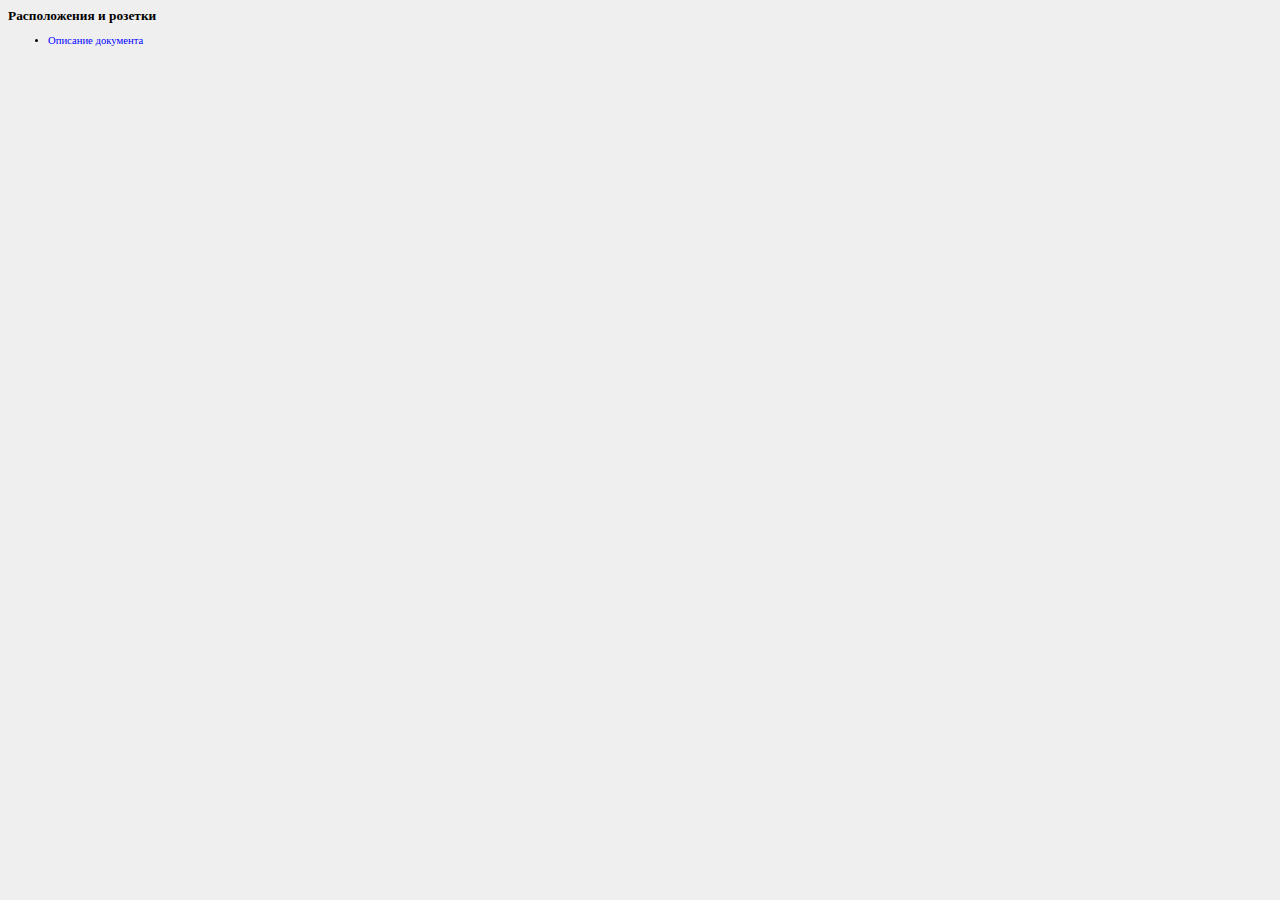
<file: Inventory/Locations/hlp/index.htm>
﻿<!DOCTYPE HTML PUBLIC "-//W3C//DTD HTML 4.0 Transitional//EN">
<html>
<head>
    <title>Справка</title>
    <link rel="stylesheet" type="text/css" href="style.css"/>
    <script language="javascript" type="text/javascript" src="script.js"></script>
</head>
<body onload="SetDefaultPage();">
		<h3>Расположения и розетки</h3>
		<ul class="BlackA">
			<li><a id="hlpdefault"  href="default.htm" target="content">Описание документа</a></li>
		</ul>
	</body>	
</html>
</file>
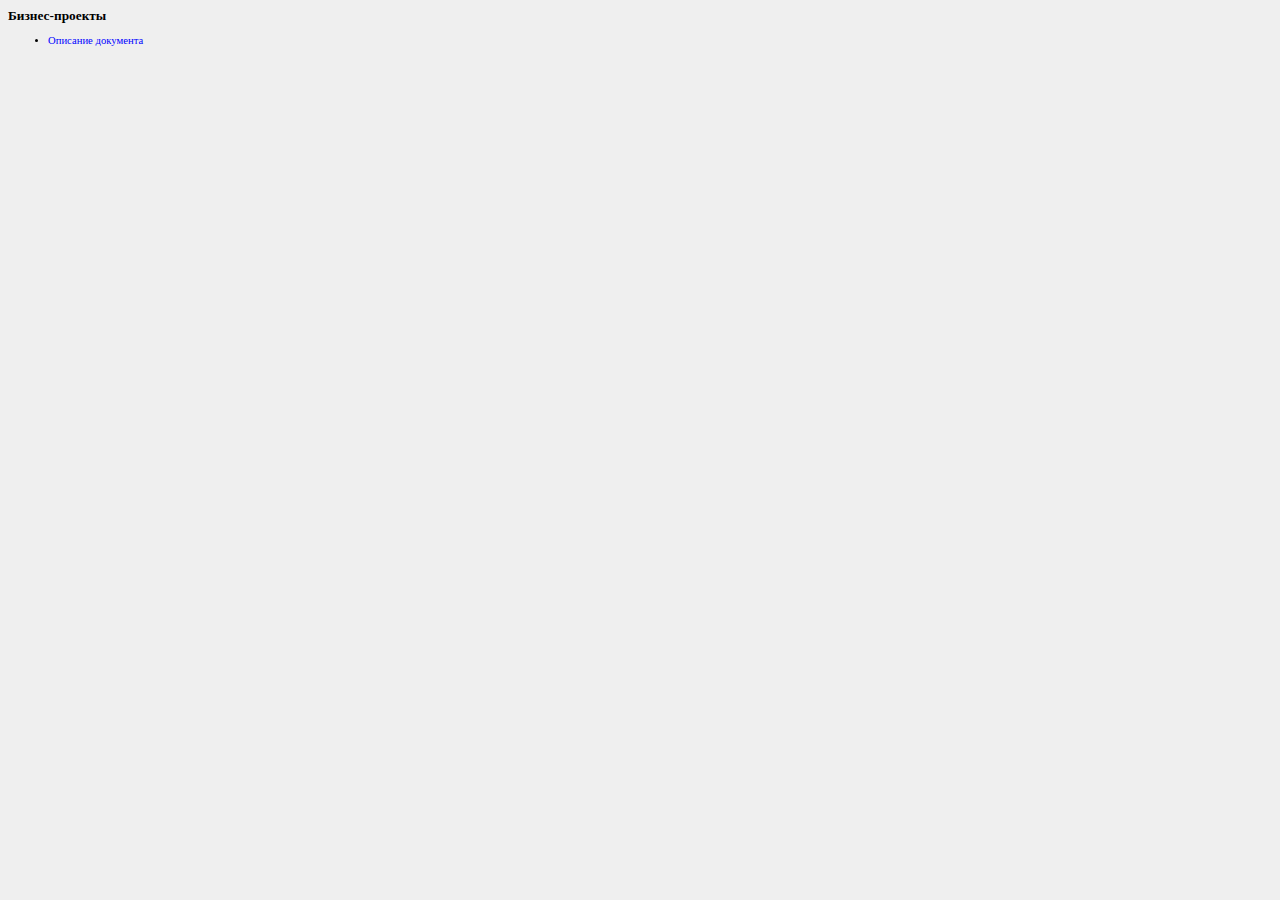
<file: Inventory/Territories/hlp/index.htm>
﻿<!DOCTYPE HTML PUBLIC "-//W3C//DTD HTML 4.0 Transitional//EN">
<html>
<head>
    <title>Справка</title>
    <link rel="stylesheet" type="text/css" href="style.css"/>
    <script language="javascript" type="text/javascript" src="script.js"></script>
</head>
<body onload="SetDefaultPage();">
		<h3>Бизнес-проекты</h3>
		<ul class="BlackA">
			<li><a id="hlpdefault"  href="default.htm" target="content">Описание документа</a></li>
		</ul>
	</body>	
</html>
</file>
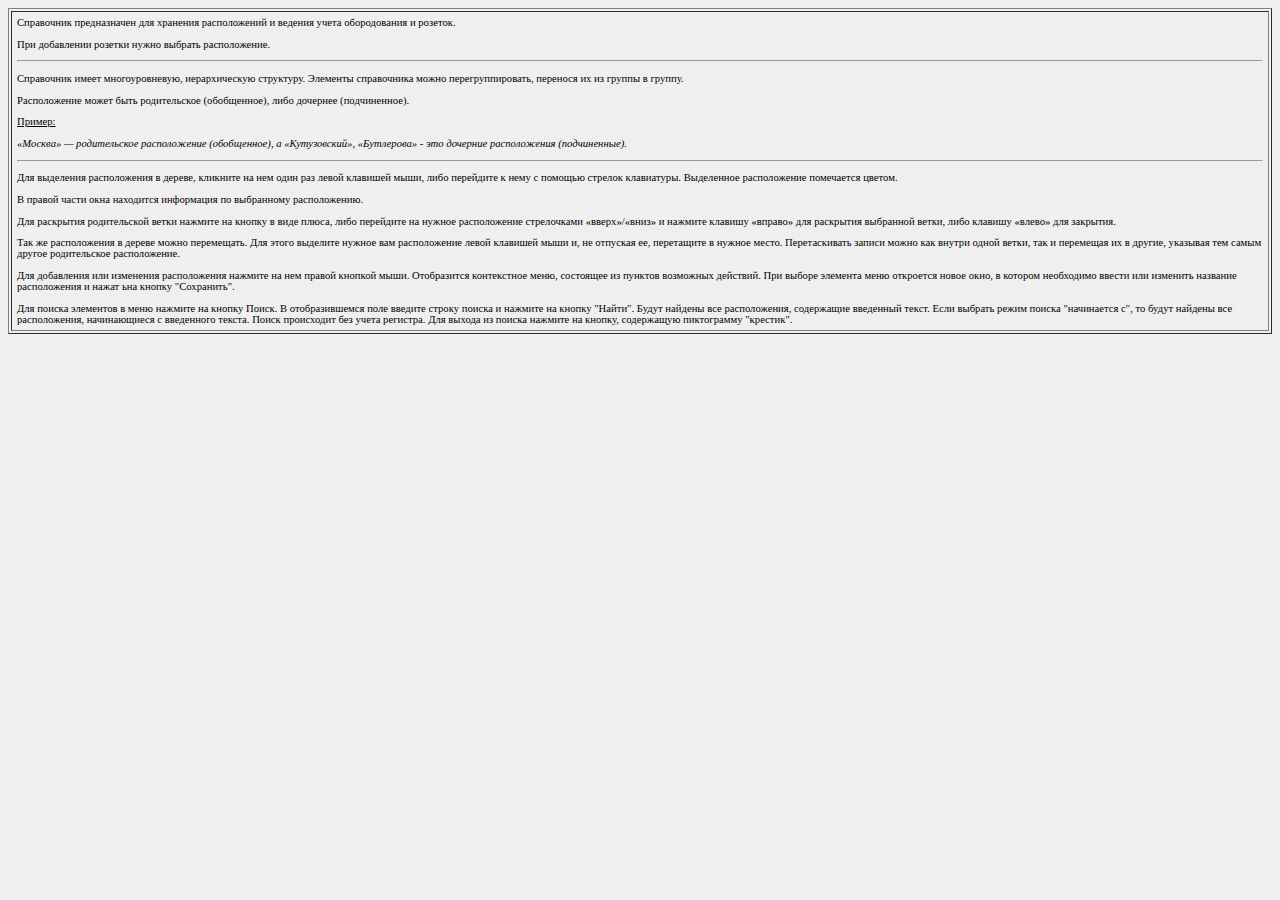
<file: Inventory/Locations/hlp/default.htm>
﻿<!DOCTYPE HTML PUBLIC "-//W3C//DTD HTML 4.0 Transitional//EN">
<html>
<head>
    <title>Справка</title>
    <link rel="stylesheet" type="text/css" href="style.css"/>
</head>
<body>

<table cellspacing="2" border="1" cellpadding="5" width="100%">
	<tr>
	<td>
	    <p>
            Справочник предназначен для хранения расположений и ведения учета обородования и розеток.
	    </p>
	    <p>
	        При добавлении розетки нужно выбрать расположение.
	    </p>
        <hr/>
	    <p>
            Справочник имеет многоуровневую, иерархическую структуру. Элементы справочника можно перегруппировать, перенося их из группы в группу.
	    </p>
	    <p>
            Расположение может быть родительское (обобщенное), либо дочернее (подчиненное).
	    </p>
        <p style="text-decoration: underline">Пример:</p>
	    <p>
	        <i>«Москва» — родительское расположение (обобщенное), а «Кутузовский», «Бутлерова» - это дочерние расположения (подчиненные).</i>
	    </p>
        <hr/>
        <p>
            Для выделения расположения в дереве, кликните на нем один раз левой клавишей мыши, либо перейдите к нему с помощью стрелок клавиатуры. Выделенное расположение помечается цветом.
        </p>
        <p>
            В правой части окна находится информация по выбранному расположению.
        </p>
	    <p>
            Для раскрытия родительской ветки нажмите на кнопку в виде плюса, либо перейдите на нужное расположение стрелочками «вверх»/«вниз» и нажмите клавишу «вправо» для раскрытия выбранной ветки, либо клавишу «влево» для закрытия.
	    </p>
	    <p>
            Так же расположения в дереве можно перемещать. Для этого выделите нужное вам расположение левой клавишей мыши и, не отпуская ее, перетащите в нужное место. Перетаскивать записи можно как внутри одной ветки, так и перемещая их в другие, указывая тем самым другое родительское расположение.
	    </p>
        <p>
            Для добавления или изменения расположения нажмите на нем правой кнопкой мыши. Отобразится контекстное меню, состоящее из пунктов возможных действий. 
            При выборе элемента меню откроется новое окно, в котором необходимо ввести или изменить название расположения и нажат ьна кнопку "Сохранить".
        </p>
        <p>
            Для поиска элементов в меню нажмите на кнопку Поиск. В отобразившемся поле введите строку поиска и нажмите на кнопку "Найти". Будут найдены все расположения, содержащие введенный текст.
            Если выбрать режим поиска "начинается с", то будут найдены все расположения, начинающиеся с введенного текста. Поиск происходит без учета регистра. 
            Для выхода из поиска нажмите на кнопку, содержащую пиктограмму "крестик".
        </p>

	</td>
	</tr>
</table>
</body>
</html>
</file>
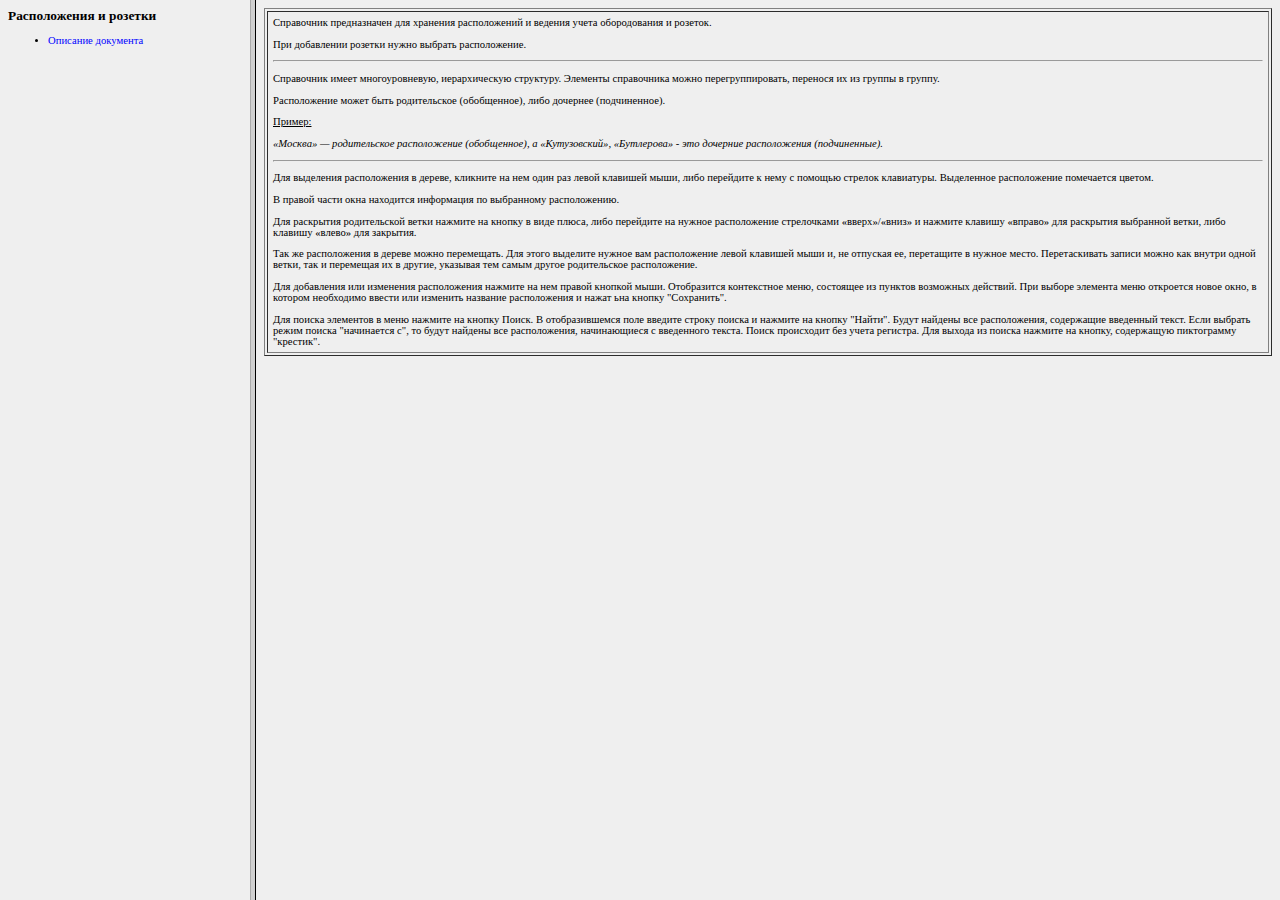
<file: Inventory/Locations/hlp/help.htm>
﻿<!DOCTYPE HTML PUBLIC "-//W3C//DTD HTML 4.0 Transitional//EN">
<html>
    <head>
        <title>Справка</title>
        <meta content="text/html; charset=utf-8" />
        <script type="text/javascript" src="script.js"></script>
    </head>
	<frameset cols="250,*" frameborder="1" framespacing="1">
	    <frame id="index" name="index" scrolling="auto" src="index.htm" />
	    <frame id="content" name="content" scrolling="auto" src="default.htm" />
		<noframes>
			<p>Ошибка отображения фреймов.</p>		
		</noframes>
	</frameset>
</html>
</file>
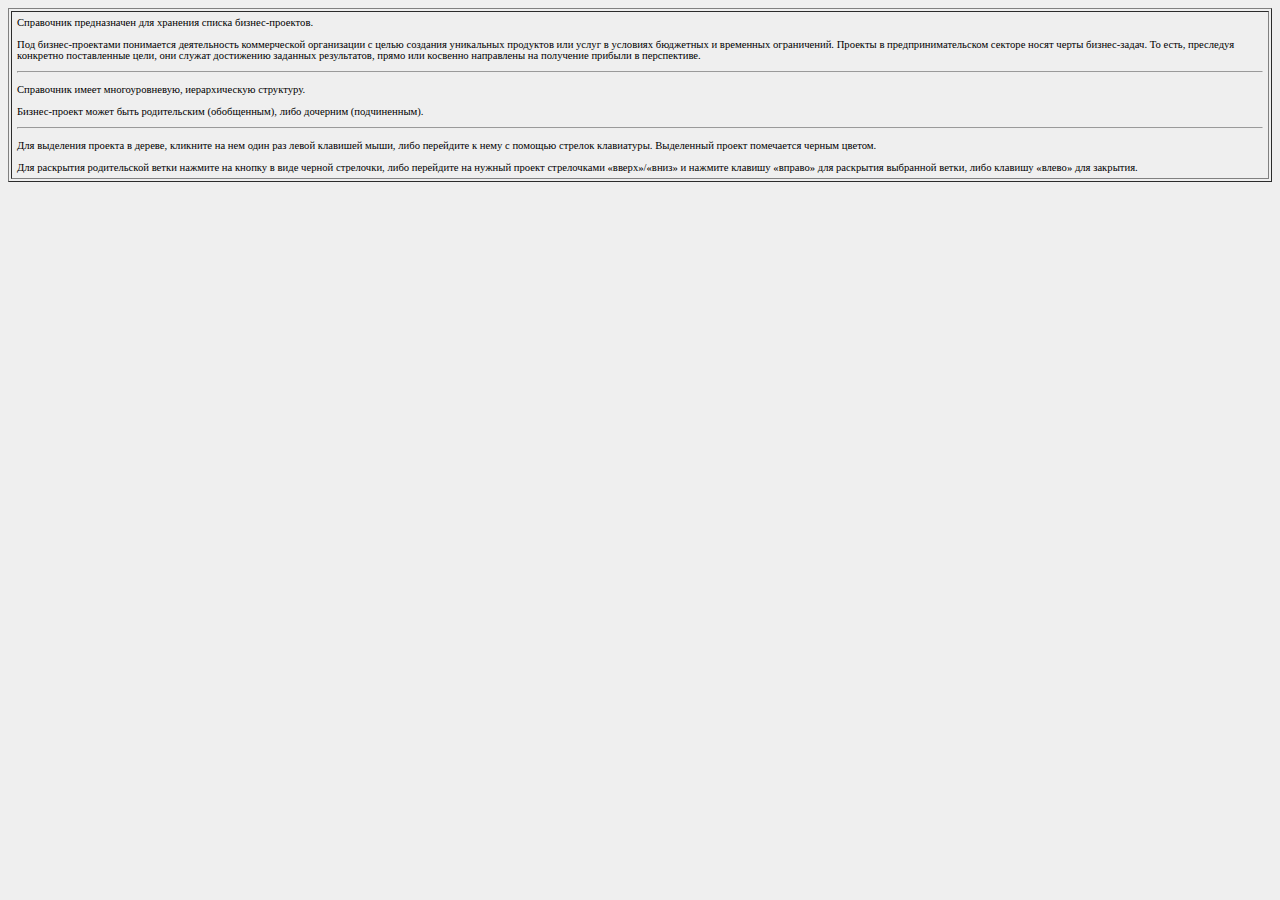
<file: Inventory/Territories/hlp/default.htm>
﻿<!DOCTYPE HTML PUBLIC "-//W3C//DTD HTML 4.0 Transitional//EN">
<html>
<head>
    <title>Справка</title>
    <link rel="stylesheet" type="text/css" href="style.css"/>
</head>
<body>

<table cellspacing="2" border="1" cellpadding="5" width="100%">
	<tr>
	<td>
	    <p>
            Справочник предназначен для хранения списка бизнес-проектов.
	    </p>
	    <p>
            Под бизнес-проектами понимается деятельность коммерческой организации с целью создания уникальных продуктов или услуг в условиях бюджетных и временных ограничений.
            Проекты в предпринимательском секторе носят черты бизнес-задач. 
            То есть, преследуя конкретно поставленные цели, они служат достижению заданных результатов, прямо или косвенно направлены на получение прибыли в перспективе.
	    </p>
        <hr/>
	    <p>
            Справочник имеет многоуровневую, иерархическую структуру.
	    </p>
	    <p>
            Бизнес-проект может быть родительским (обобщенным), либо дочерним (подчиненным).
	    </p>
        <hr/>
	    <p>
            Для выделения проекта в дереве, кликните на нем один раз левой клавишей мыши, либо перейдите к нему с помощью стрелок клавиатуры. Выделенный проект помечается черным цветом.
	    </p>
	    <p>
            Для раскрытия родительской ветки нажмите на кнопку в виде черной стрелочки, либо перейдите на нужный проект стрелочками «вверх»/«вниз» и нажмите клавишу «вправо» для раскрытия выбранной ветки, либо клавишу «влево» для закрытия.
	    </p>
	</td>
	</tr>
</table>
</body>
</html>
</file>
<file: Inventory/Locations/hlp/style.css>
*{
}
BODY
{
	background-color:#efefef;
	overflow:auto;
	font-size: 8pt; 
	font-family: Verdana;
}
.BlackA A		
{
	color:blue;
	text-decoration: none;
}
.BlackA A:hover
{
	color:blue;
	text-decoration: none;
}

.BlackA A:active
{
	color:blue;
	background-color:Gainsboro;
	text-decoration: none;
}

H3
{
	font-weight: bold;
	font-size: 10pt; 
	margin: 0px;
}
TABLE
{
	background-color:#efefef;
	overflow:auto;
	font-size: 8pt; 
	font-family: Verdana;
}
.BlackA A		
{
	color:blue;
	text-decoration: none;
}
.BlackA A:hover
{
	color:blue;
	text-decoration: none;
}

.BlackA A:active
{
	color:blue;
	background-color:Gainsboro;
	text-decoration: none;
}

H3
{
	font-weight: bold;
	font-size: 10pt; 
	margin: 0px;
}
</file>
<file: Inventory/Territories/hlp/style.css>
*{
}
BODY
{
	background-color:#efefef;
	overflow:auto;
	font-size: 8pt; 
	font-family: Verdana;
}
.BlackA A		
{
	color:blue;
	text-decoration: none;
}
.BlackA A:hover
{
	color:blue;
	text-decoration: none;
}

.BlackA A:active
{
	color:blue;
	background-color:Gainsboro;
	text-decoration: none;
}

H3
{
	font-weight: bold;
	font-size: 10pt; 
	margin: 0px;
}
TABLE
{
	background-color:#efefef;
	overflow:auto;
	font-size: 8pt; 
	font-family: Verdana;
}
.BlackA A		
{
	color:blue;
	text-decoration: none;
}
.BlackA A:hover
{
	color:blue;
	text-decoration: none;
}

.BlackA A:active
{
	color:blue;
	background-color:Gainsboro;
	text-decoration: none;
}

H3
{
	font-weight: bold;
	font-size: 10pt; 
	margin: 0px;
}
</file>
